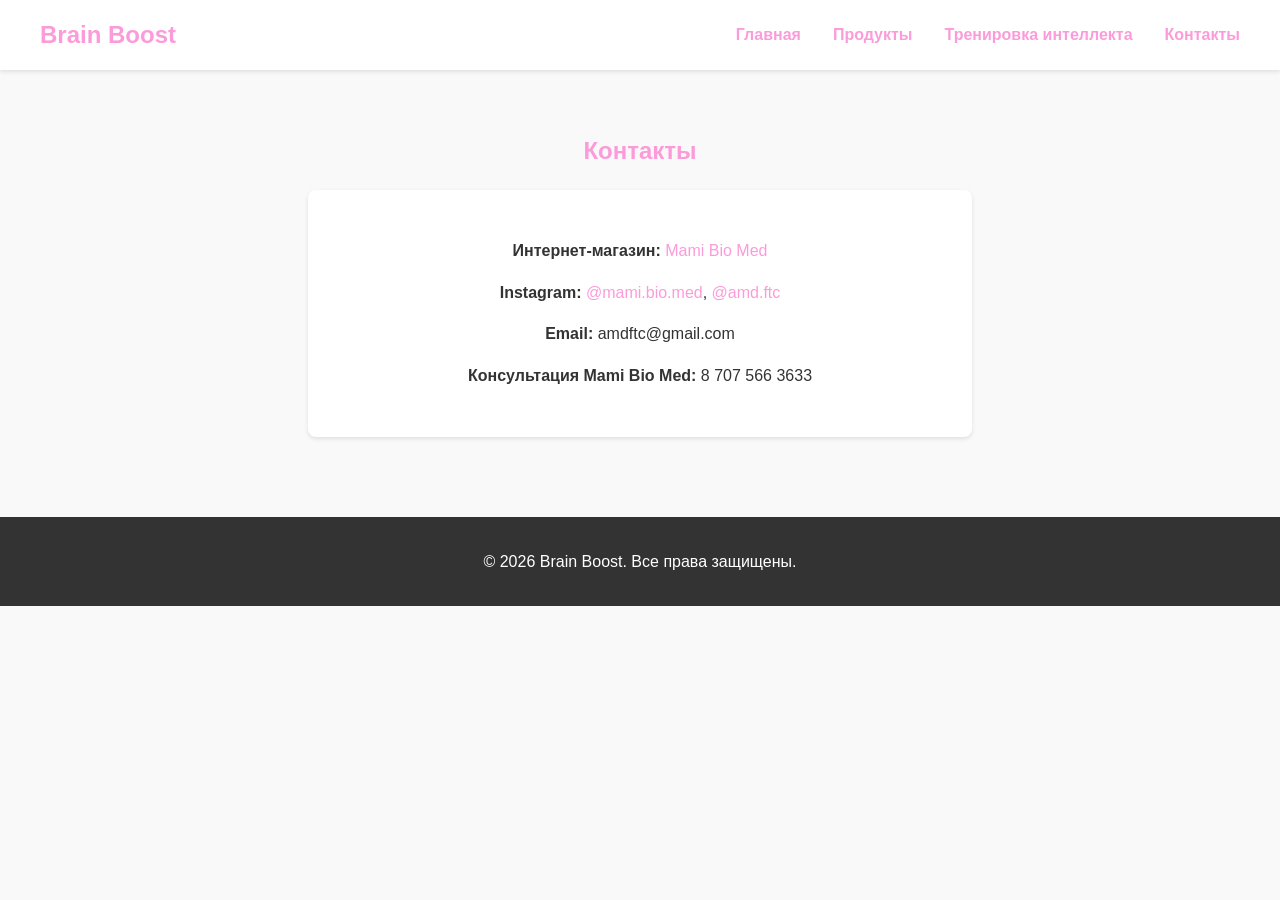
<file: contacts.html>
<!DOCTYPE html>
<html lang="ru">
<head>
    <meta charset="UTF-8">
    <meta name="viewport" content="width=device-width, initial-scale=1.0">
    <title>Контакты - Brain Boost</title>
    <link rel="stylesheet" href="style.css">
</head>
<body>
    <header>
        <nav>
            <div class="nav-container">
                <h1>Brain Boost</h1>
                <ul>
                    <li><a href="index.html">Главная</a></li>
                    <li><a href="products.html">Продукты</a></li>
                    <li><a href="training.html">Тренировка интеллекта</a></li>
                    <li><a href="contacts.html">Контакты</a></li>
                </ul>
            </div>
        </nav>
    </header>

    <main>
        <h2>Контакты</h2>
        <div class="contact-info">
            <p><strong>Интернет-магазин:</strong> <a href="https://mamibiomed.kz/?utm_source=ig&utm_medium=social&utm_content=link_in_bio&fbclid=PAdGRleAQ6535leHRuA2FlbQIxMQBzcnRjBmFwcF9pZA8xMjQwMjQ1NzQyODc0MTQAAadCOXR-ng93f2Jtij0pflbbprkejiNlpGNdF1drA9UhZ-2Az9vWyLY8pZ7CaA_aem_cY9lOgrxD-LnwDB-L5IBPg">Mami Bio Med</a></p>
            <p><strong>Instagram:</strong> <a href="https://instagram.com/mami.bio.med">@mami.bio.med</a>, <a href="https://instagram.com/amd.ftc">@amd.ftc</a></p>
            <p><strong>Email:</strong> amdftc@gmail.com</p>
            <p><strong>Консультация Mami Bio Med:</strong> 8 707 566 3633</p>
        </div>
    </main>

    <footer>
        <p>&copy; 2026 Brain Boost. Все права защищены.</p>
    </footer>

    <script src="script.js"></script>
</body>
</html>
</file>
<file: style.css>
/* Общие стили */
html {
    scroll-behavior: smooth;
}

body {
    font-family: Arial, sans-serif;
    margin: 0;
    padding: 0;
    background-color: #f9f9f9;
    color: #333;
    line-height: 1.6;
}

h1, h2, h3 {
    color: #fc9bd9;
}

a {
    color: #fc9bd9;
    text-decoration: none;
}

a:hover {
    text-decoration: underline;
}

/* Навигация */
nav {
    background-color: #fff;
    box-shadow: 0 2px 4px rgba(0,0,0,0.1);
    position: fixed;
    width: 100%;
    top: 0;
    z-index: 100;
}

.nav-container {
    max-width: 1200px;
    margin: 0 auto;
    display: flex;
    justify-content: space-between;
    align-items: center;
    padding: 1rem;
}

nav h1 {
    margin: 0;
    font-size: 1.5rem;
}

nav ul {
    list-style: none;
    display: flex;
    margin: 0;
    padding: 0;
}

nav li {
    margin-left: 2rem;
}

nav a {
    font-weight: bold;
}

/* Основной контент */
main {
    margin-top: 80px;
    max-width: 1200px;
    margin-left: auto;
    margin-right: auto;
    padding: 2rem;
    text-align: center;
}

section {
    margin-bottom: 3rem;
}

#hero {
    background-color: #fff;
    padding: 3rem;
    border-radius: 8px;
    box-shadow: 0 2px 4px rgba(0,0,0,0.1);
}

.hero-image {
    width: 100%;
    max-width: 600px;
    height: 400px;
    object-fit: cover;
    border-radius: 8px;
    margin-bottom: 1.5rem;
}

.pink-title {
    color: #fc9bd9;
    font-size: 1.8rem;
    margin-bottom: 0.5rem;
}

.small-text {
    color: #333;
    font-size: 1rem;
    line-height: 1.5;
    max-width: 900px;
    margin: 0 auto 1.5rem auto;
    text-align: left;
}

#what-is-bad,
#functions-bad,
#why-training,
#logic-thinking {
    background-color: #fff;
    padding: 2rem;
    border-radius: 8px;
    box-shadow: 0 2px 4px rgba(0,0,0,0.1);
    margin-bottom: 1.5rem;
}


.page-image {
    width: 100%;
    max-width: 100%;
    height: auto;
    object-fit: contain;
    border-radius: 8px;
    margin-bottom: 1.5rem;
    display: block;
}

.brain-image {
    width: 100%;
    max-width: 600px;
    height: auto;
    object-fit: contain;
    border-radius: 8px;
    margin: 2rem auto;
    display: block;
}

.btn {
    display: inline-block;
    background-color: #fc9bd9;
    color: #fff;
    padding: 0.75rem 1.5rem;
    border-radius: 4px;
    transition: background-color 0.3s;
}

.btn:hover {
    background-color: #e88bc8;
}

/* Карточки для продуктов */
.products {
    display: flex;
    flex-wrap: wrap;
    justify-content: center;
    gap: 1rem;
    margin: 0 auto 1.5rem auto;
    max-width: 1200px;
}

.product-card {
    background-color: #fff;
    padding: 1.5rem;
    border-radius: 8px;
    box-shadow: 0 2px 4px rgba(0,0,0,0.1);
    margin: 0;
    width: calc(33.333% - 1rem);
    min-width: 260px;
    box-sizing: border-box;
}

@media (max-width: 900px) {
    .product-card {
        width: calc(50% - 1rem);
    }
}

@media (max-width: 600px) {
    .product-card {
        width: 100%;
    }
}

.product-card img {
    width: 100%;
    height: 200px;
    object-fit: cover;
    border-radius: 4px;
    margin-bottom: 1rem;
}

.product-card h3 {
    margin-top: 0;
}

/* Тренировка */
.quiz {
    background-color: #fff;
    padding: 2rem;
    border-radius: 8px;
    box-shadow: 0 2px 4px rgba(0,0,0,0.1);
    max-width: 600px;
    margin: 0 auto;
}

.question {
    margin-bottom: 1rem;
}

.options {
    display: flex;
    flex-direction: column;
}

.option {
    margin: 0.5rem 0;
    padding: 0.5rem;
    border: 1px solid #ddd;
    border-radius: 4px;
    cursor: pointer;
    transition: background-color 0.3s;
}

.option:hover {
    background-color: #f0f0f0;
}

.option.selected {
    background-color: #fc9bd9;
    color: #fff;
}

.option.correct {
    background-color: #4CAF50;
    color: #fff;
    font-weight: bold;
}

.option.incorrect {
    background-color: #f44336;
    color: #fff;
}

#result {
    margin-top: 2rem;
    font-weight: bold;
}

/* Контакты */
.contact-info {
    background-color: #fff;
    padding: 2rem;
    border-radius: 8px;
    box-shadow: 0 2px 4px rgba(0,0,0,0.1);
    max-width: 600px;
    margin: 0 auto;
}

/* Футер */
footer {
    background-color: #333;
    color: #fff;
    text-align: center;
    padding: 1rem;
    margin-top: 3rem;
}

/* Адаптивность */
@media (max-width: 768px) {
    .nav-container {
        flex-direction: column;
    }

    nav ul {
        margin-top: 1rem;
    }

    nav li {
        margin-left: 0;
        margin-right: 1rem;
    }

    .product-card {
        width: 100%;
        margin: 1rem 0;
    }
}
</file>
